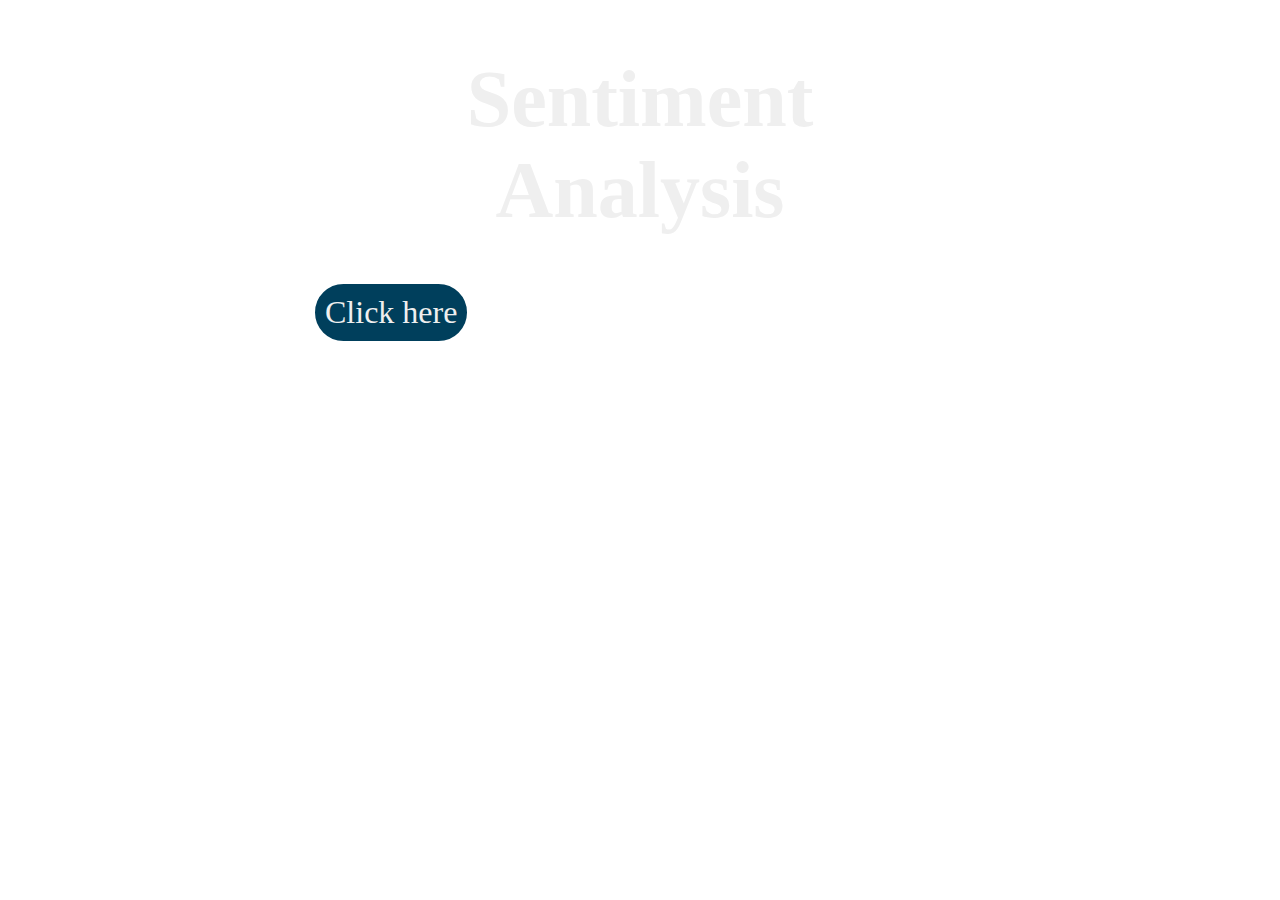
<file: sentimental/src/main/webapp/index1.html>
<!DOCTYPE html>
<html>
  <head>
    <meta charset="UTF-8">
    <title>Sentimental</title>
    <link rel="stylesheet" href="style.css">
    <script src="sentiment.js"></script>
  </head>
  <body>
      <div id="sentimentResult"></div>
    </div>
    <div id = "content">
      <h1>Sentiment Analysis</h1>
      <button onclick="sentimentText()">Click here</button>
      <div id = "sentimentResult"></div>
    </div>
  </body>
</html>
</file>
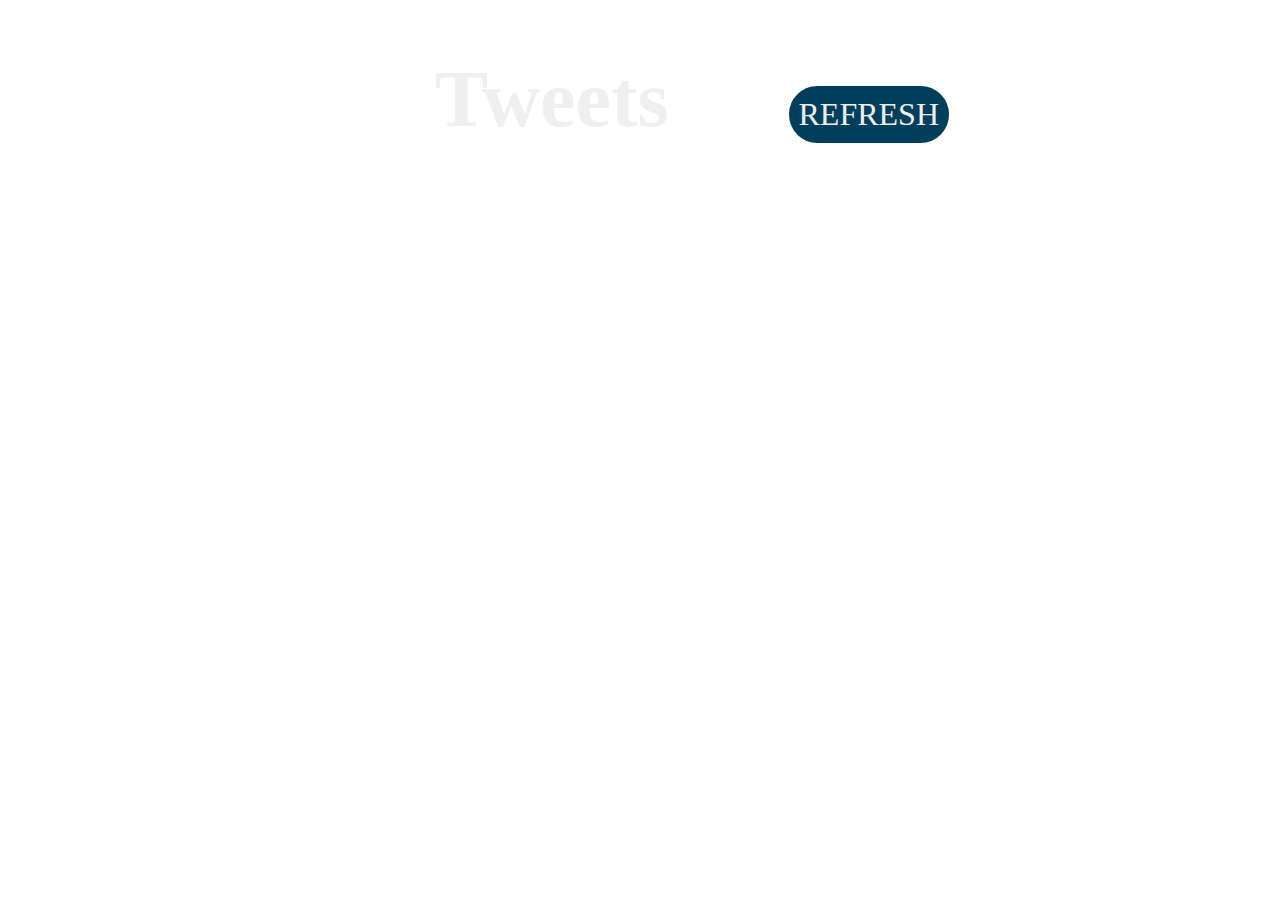
<file: sentimental/src/main/webapp/tweet-fetch.html>
<!DOCTYPE html>
<html>
  <head>
    <meta charset="UTF-8">
    <title>Sentimental - Tweet Fetch Example</title>
    <link rel="stylesheet" href="style.css">
    <script src="sentiment.js"></script>
    <script src="script.js"></script>
    
  </head>
  <body>
    <div id="content">
        <a onClick="refreshData()">
          <button id="refresh-button">
            REFRESH
          </button>
    </a>
      <h1>Tweets</h1>
      <div id="tweets"></div>
    </div>
  </body>
</html>
</file>
<file: sentimental/src/main/webapp/style.css>
:root {
  --dark: #003f5c;
  --indigo: ##58508d;
  --plum: #bc5090;
  --coral: #ff6361;
  --yellow: #ffa600;
  --white: #efefef;
}

@font-face {
  font-family: Spartan;
  src: url(https://cdn.glitch.com/23f6eeca-cb3d-44f2-9608-0379158305f6%2FLeagueSpartan-Bold.otf?v=1614279957203);
}

@font-face {
  font-family: HK Light;
  src: url(https://cdn.glitch.com/23f6eeca-cb3d-44f2-9608-0379158305f6%2FHKGrotesk-Light.otf?v=1614291741572);
}

@font-face {
  font-family: HK Med;
  src: url(https://cdn.glitch.com/23f6eeca-cb3d-44f2-9608-0379158305f6%2FHKGrotesk-Medium.otf?v=1614292257144);
}

#particles-js canvas {
  display: block;
  background: var(--dark);
  position: fixed;
  z-index: -1;
}

h1 {
  color: var(--white);
  font-family: Spartan;
  font-size: 5rem;
  margin-bottom: 1rem;
  text-align: center;
}

h2 {
  color: var(--white);
  font-family: HK Med;
  font-size: 2rem;
  text-align: center;
  padding: 0 10rem;
}

h3 {
  color: var(--dark);
  font-family: HK Med;
  font-size: 2rem;
  padding: 0 1rem;
}
.city-name {
    color: black;
    padding: 0;
}

.city-header{
    display: flex;
    justify-content: space-between;
    align-items: center;
}


.city-header button{
    background-color: var(--dark);
    color: var(--white);
    border: 2px solid var(--dark);
    margin: 0;
    font-size: 1rem;
}

.city-header button:hover{
    background-color: var(--white);
    color: var(--dark);
    border: 2px solid var(--yellow);
}

p {
  color: var(--dark);
  font-family: HK Light;
  font-size: 1rem;
  text-align: center;
  padding: 0 10rem;
}

.navbar {
  align-items: center;
  box-sizing: border-box;
  display: flex;
  height: 15%;
  padding-left: 8%;
  padding-right: 8%;
}

nav {
  flex: 1;
  text-align: right;
}

nav ul li {
  display: inline-block;
  list-style: none;
  margin-left: 60px;
}

nav ul li a {
  color: var(--white);
  font-family: HK Med;
  font-size: 1.5rem;
  text-decoration: none;
}

nav ul li a:hover {
  color: var(--yellow);
  font-family: HK Med;
  text-decoration: underline;
}

.logo {
  cursor: pointer;
  width: 100px;
}

#home {
  height: 200px;
  position: relative;
}

button {
  border-radius: 2rem;
  font-family: HK Light;
  font-size: 2rem;
  margin-top: 2rem;
  padding: 0.5rem;
  transition-duration: 0.3s;
  background-color: var(--dark);
  color: var(--white);
  border: 2px solid var(--dark);
}

button:hover {
  background-color: var(--white);
  color: var(--dark);
  border-color: var(--yellow);
}

#learn-more {
  margin-left: 42%;
  background-color: var(--yellow);
  

  
}

#learn-more:hover {
    background-color: var(--white);
    color: var(--dark);
}

#about-page h1,
#about-page h2,
#about-page p,
#about-navbar a {
  color: var(--dark);
}

#about-navbar a:hover {
  color: var(--yellow);
}

#about-page h2 {
  font-size: 3rem;
  margin: 1rem 0;
}

#enter-button {
  font-size: 1rem;  
  margin-left: 40%;
  margin-top: 0.5rem;
}

.tab {
  overflow: hidden;
  border: 1px solid #ccc;
  background-color: #f1f1f1;
}

.tab button {
  border-radius: 0;
  float: left;
  border: none;
  outline: none;
  cursor: pointer;
  margin-top: 0;
  padding: 14px 16px;
  transition: 0.3s;
  font-size: 17px;
}

.tab button:hover {
  background-color: var(--white);
  border-color: var(--yellow);
  color: var(--dark);
}

.tab button.active {
  background-color: var(--yellow);
  color: var(--white);
}

.tabcontent {
  display: none;
  padding: 6px 12px;
  border: 1px solid #ccc;
  border-top: none;
}

.tweet {
  display: flex;
  flex-direction: column;
  justify-content: space-evenly;
  align-items: flex-start;
}

#refresh-button {
  float: right;
  margin-right: 1rem;
}

#content {
  margin-left: auto;
  margin-right: auto;
  width: 650px;
}

/* Set the size of the div element that contains the map */
#map {
  height: 400px;
  width: 100%;
}

#map button {
    border-radius: 0 !important;
}

#sentimentResult li {
    color: var(--dark);
    font-family: HK Light;
}

html, #wordCloud {
      width: 100%;
      height: 800px;
      margin: 0;
      padding: 0;
}
</file>
